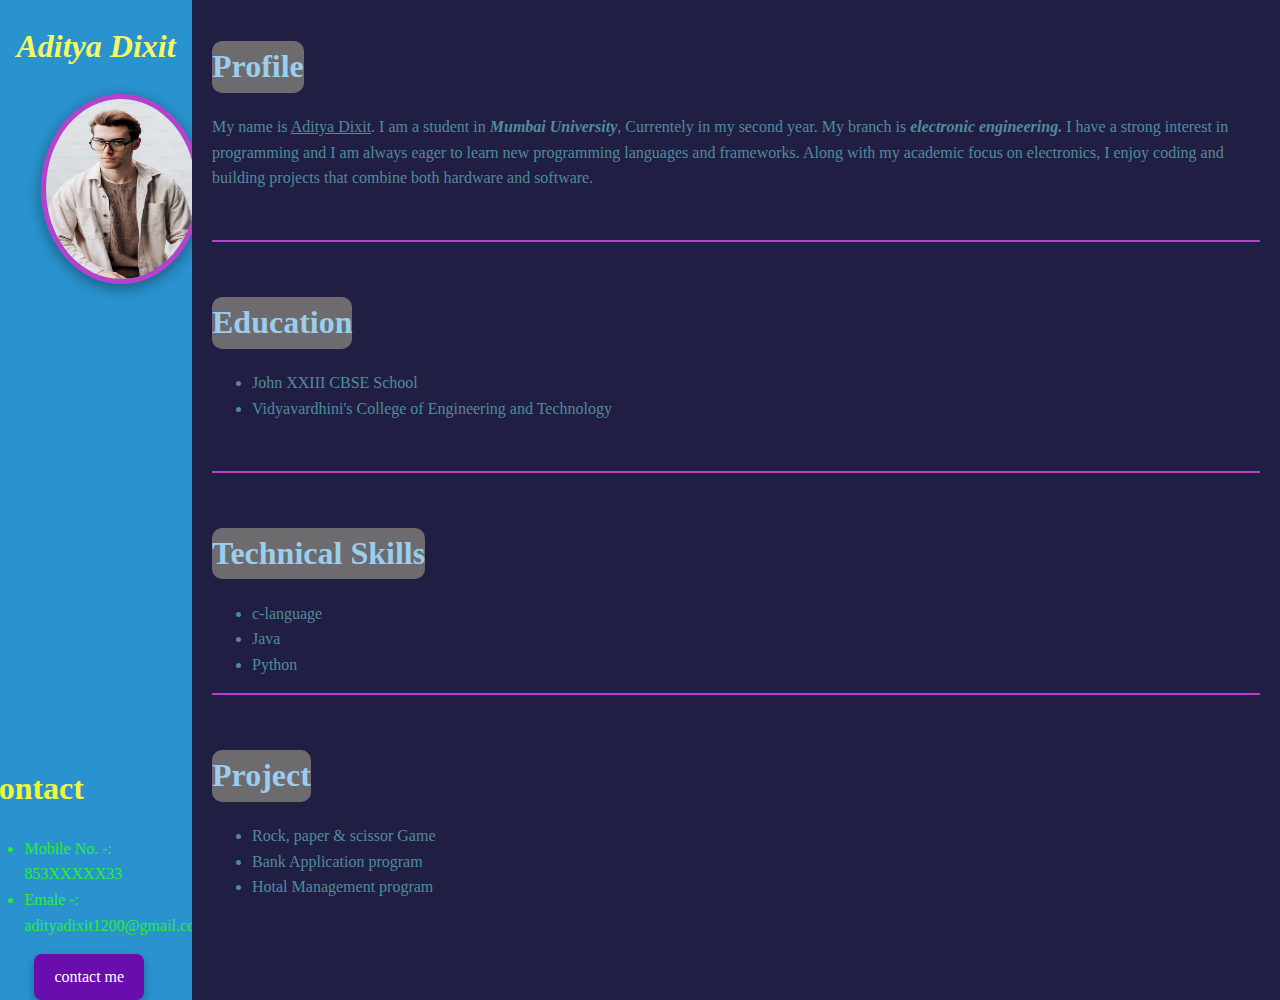
<file: Html/index.html>
<!DOCTYPE html>
<html>
    <head>
        <title>My Resume</title>

        <link rel="stylesheet" href="style.css" />

    </head>
    <body>

        <div class="sideContant"  >
            <h1 style="color: #f4f964; text-align: center; font-style: oblique;">Aditya Dixit</h1>
            
            <div class="profile_image" >
                <img src=profileImage.avif alt="profile image" />
            </div>


         <div class="contacts">
            <h1 style=color:#f0f63c>contact</h1>
            <p>
                <ul>
                    <li style="color: #28f035;">Mobile No. -: 853XXXXX33</li>
                    <li style="color: #28f035;">Emale -: adityadixit1200@gmail.com</li>
                </ul>
            </p>
    
            <a href="contact.html"  class="contact-btn">contact me</a>
         </div>

        </div>

        <div class="mainContant" >

        <div class="box">
         <h1 style="color:#9bcdee">Profile </h1>
        </div>
         <p>
            My name is <u>Aditya Dixit</u>. I am a student in <strong><i>Mumbai University</i></strong>, Currentely in my second year. My branch is <strong><i>electronic engineering.</i></strong> 
            I have a strong interest in programming and I am always eager to learn new programming languages and frameworks. Along with my academic focus on electronics,
             I enjoy coding and building projects that combine both hardware and software.
         </p>
         <br />
         <hr color=#b840cd>
         <br>
         <div class="box">

         <h1 style=color:#9bcdee>Education</h1>
        </div>

         <p>
            <ul>
                <li  style="color: #508c9b;">John XXIII CBSE School</li>
                <li  style="color: #508c9b;">Vidyavardhini's College of Engineering and Technology</li>
            </ul>
         </p>

         <br />
         <hr color=#b840cd>
         <br>
         <div class="box">

         <h1 style=color:#9bcdee>Technical Skills</h1>
        </div>

         <p>
            <ul>
                <li style="color: #508c9b;">c-language</li>
                <li  style="color: #508c9b;">Java</li>
                <li  style="color: #508c9b;">Python</li>
            </ul>
         </p>

         <hr color=#b840cd>
         <br>
         <div class="box">

         <h1 style=color:#9bcdee>Project</h1>
        </div>

        <p>
            <ul>
                <li style="color: #508c9b;">Rock, paper & scissor Game</li>
                <li  style="color: #508c9b;">Bank Application program</li>
                <li  style="color: #508c9b;">Hotal Management program</li>
            </ul>
        </p>
    
    </div>
    </body>
</html>
</file>
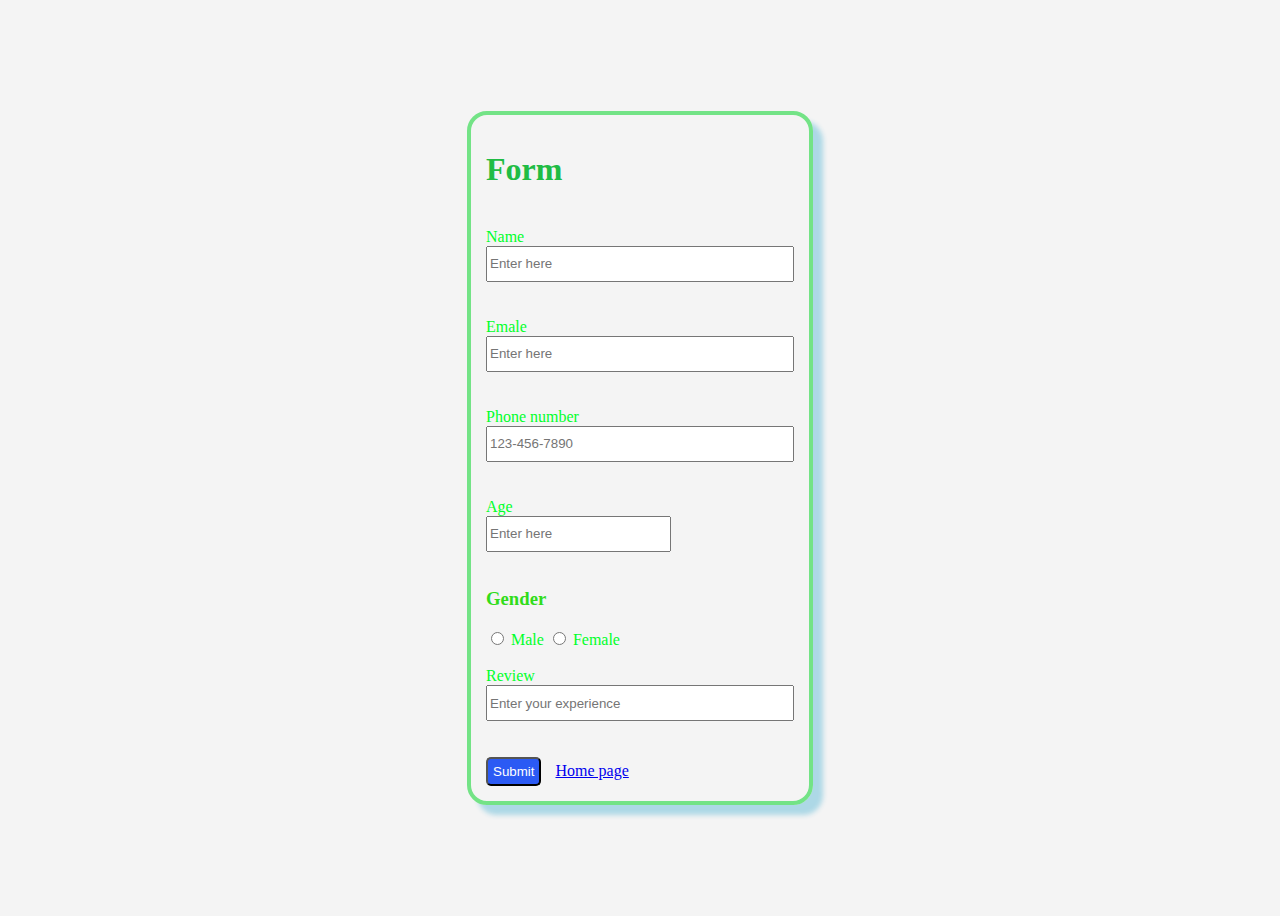
<file: Html/contact.html>
<!DOCTYPE html>
<html>
    <head>
        <title>contact page</title>

        <style>
            input{
                display: flex;
                justify-content: center;
            }

            .contant{
                height: fit-content;
                width: fit-content;
                border: 4px solid #73e386;
                border-radius: 20px;
                box-shadow: 10px 10px 5px lightblue;
                padding: 15px;
            }

            button{
                background-color: #2b5af4;
                color: white;
                border-radius: 5px;
                padding: 5px 5px;
            }
        
            label{
                color: #00ff2a;
            }

            body{
                display: flex;
                justify-content: center;
                align-items: center;
                min-height: 100vh;
            }
        </style>
    </head>
    <body style="background-color: #f4f4f4;">
        <div class="contant">

        
        <h1 style="color:#20bc44" >Form</h1>
        <br />
        <label>Name </label>
        <input type="text" name="name" placeholder="Enter here" style="width: 300px; height: 30px;">
        <br />
        <br />

        <label>Emale </label>
        <input type="email" name="emale" placeholder="Enter here" style="width: 300px; height: 30px;">
        <br />
        <br />

        <label>Phone number </label>
        <input type="tel" name="phone" pattern="[0-9]{3} [0-9]{3} [0-9]{4}" placeholder="123-456-7890" style="width: 300px; height: 30px;">
        <br />
        <br />

        <label>Age </label>
        <input type="number" name="age" placeholder="Enter here" style=" height: 30px;">
        <br />

        <h3 style="color: #31dc1a;">Gender</h3>
        <input type="radio" name="Gender" style="display: inline-block;">
        <label> Male</label>
        <input type="radio" name="Gender" style="display: inline-block;">
        <label> Female</label>
        <br />
        <br />

        <label>Review </label>
        <input type="text" name="review" placeholder="Enter your experience"  style="width: 300px; height: 30px;">
        <br />
        <br />

        <button>Submit</button>


        <a href="index.html" style="margin: 10px;">Home page</a>
    
    </div>
    </body>
</html>
</file>
<file: Html/style.css>
body {
    display: flex;
    justify-content: space-between;
    margin: 0;
    padding: 0;
    line-height: 1.6;
    min-height: 100vh;
    
}
 
p{
    color: #508c9b;
}

.sideContant {
    width: 15%;
    background-color: #2a93cf;
    display: flex;
    flex-direction: column;
    justify-content: flex-start;
    align-items: center;
    flex-shrink: 0;
}

.mainContant {
    width: 8%;
    background-color: #201e43;
    padding: 20px;
    flex-grow: 1;
}


@media (max-width: 600px) {

    .mainContant{
        background-color: #a2ae9c;
    }

    .sideContant{
        background-color: #673147;
    }

}


.profile_image img {
    height: 180px;
    width: 150px;
    align-items: center;
    border-radius: 50%;
    border: 5px solid #b840cd;
    box-shadow: 0 4px 15px rgba(0, 0, 0, 0.4);
    margin-left: 50px;
    transition: 0.4s ease;
    animation: float 3s ease-in-out infinite;
}

@keyframes float {
    0% {
        transform: translateY(0px);
    }
    50% {
        transform: translateY(-15px);
    }
    100% {
        transform: translateY(0px);
    }
}

.box{
    height: max-content;
    width: max-content;
    background-color: #6d6b6d;
    border-radius: 10px;
    transition: 0.3s ease-in-out;
    animation: float 3s ease-in-out infinite;
}

@keyframes float {
    0% {
        transform: translateY(0px);
    }
    50% {
        transform: translateY(-15px);
    }
    100% {
        transform: translateY(0px);
    }
}


h1{
    transition: 0.3s ease-in-out;
}

.contact-btn {
    display: inline-block;
    margin-left: 50px;
    padding: 10px 20px;
    background-color: #6A0DAD; 
    color: white;
    text-decoration: none;
    font-size: 16px;
    border-radius: 8px;
    box-shadow: 0 4px 10px rgba(0, 0, 0, 0.3);
  }

  .contact-btn:hover {
    background-color: #4B0082; 
  }

.contacts{
    margin-top: 450px;
}
</file>
